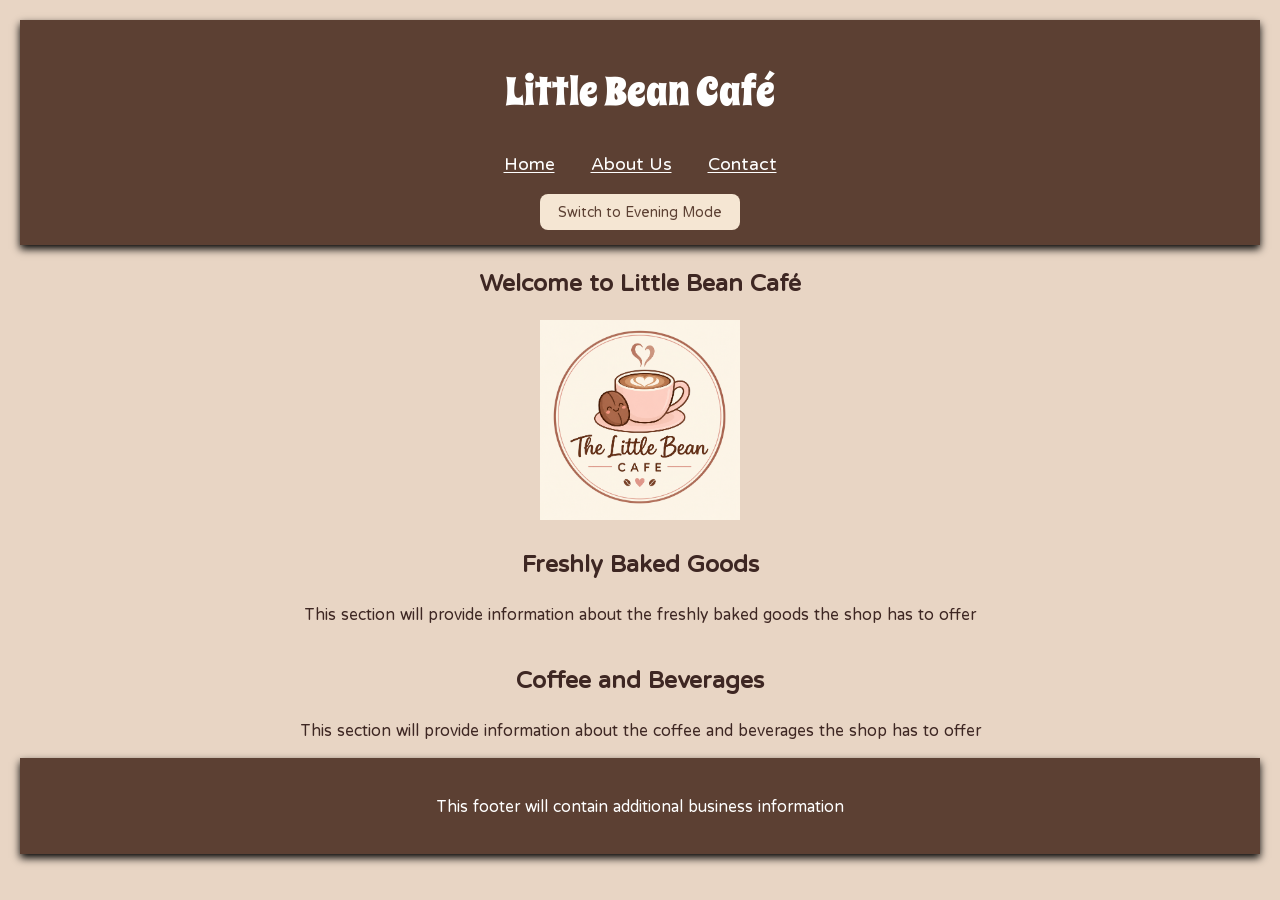
<file: index.html>
<!doctype html>
<html lang="en">
  <head>
    <meta charset="UTF-8" />
    <meta name="viewport" content="width=device-width, initial-scale=1.0" />
    <title>Little Bean Café</title>
    <link rel="stylesheet" href="style.css" />
    <script src="script.js" defer></script>
  </head>
  <body>
    <header>
      <h1>Little Bean Café</h1>
      <nav>
        <a href="index.html"> Home</a>
        <a href="about.html">About Us</a>
        <a href="contact.html">Contact</a>
      </nav>
      <button id="toggle-mode">Switch to Evening Mode</button>
    </header>
    <main>
      <section>
        <h2>Welcome to Little Bean Café</h2>
        <img
          width="200px"
          src="images/coffee_shop_logo.png"
          alt="coffee_shop_logo"
        />
      </section>
      <section>
        <h2>Freshly Baked Goods</h2>
        <p>
          This section will provide information about the freshly baked goods
          the shop has to offer
        </p>
      </section>
      <section>
        <h2>Coffee and Beverages</h2>
        <p>
          This section will provide information about the coffee and beverages
          the shop has to offer
        </p>
      </section>
    </main>
    <footer>
      <p>This footer will contain additional business information</p>
    </footer>
  </body>
</html>
</file>
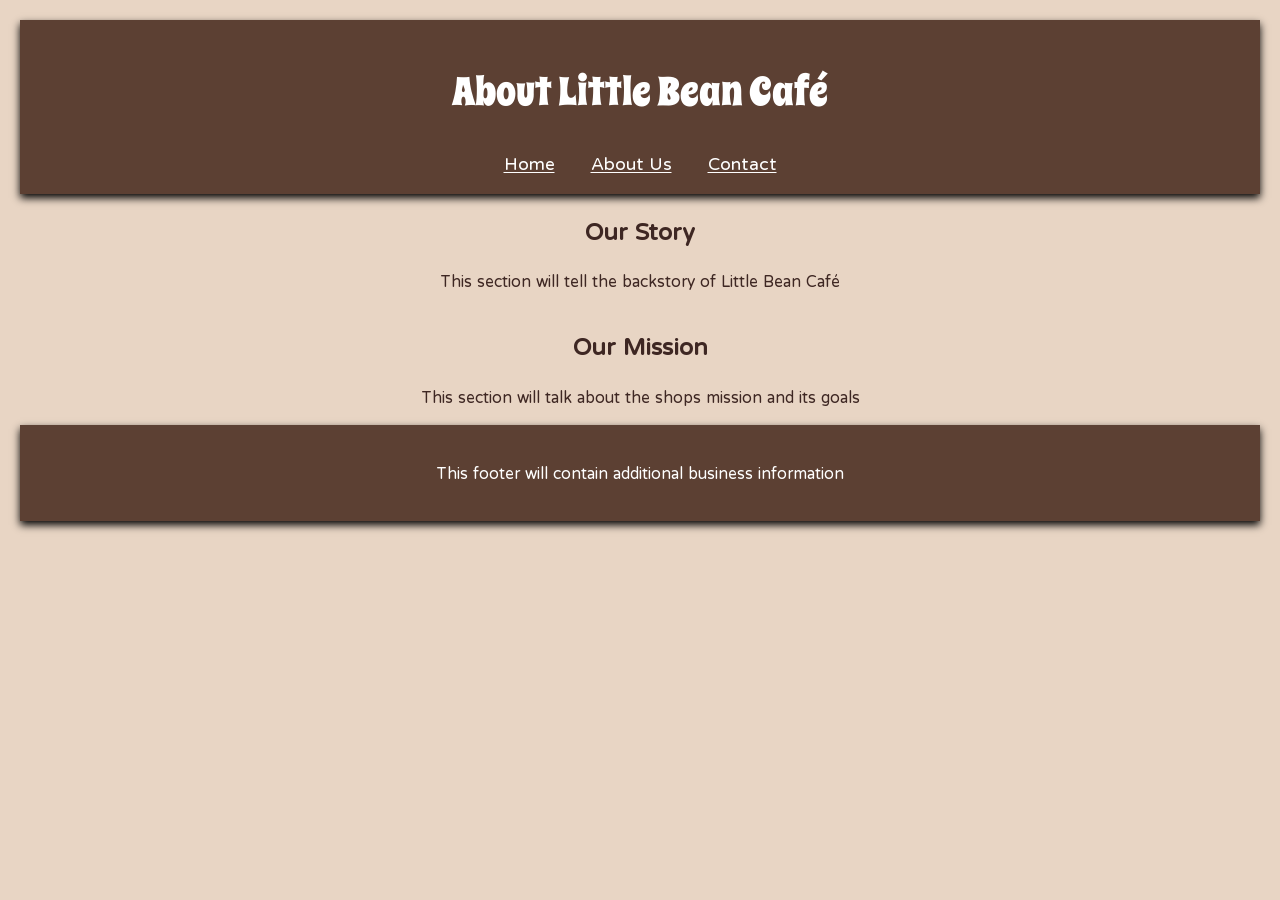
<file: about.html>
<!doctype html>
<html lang="en">
  <head>
    <meta charset="UTF-8" />
    <meta name="viewport" content="width=device-width, initial-scale=1.0" />
    <title>About Us - Little Bean Café</title>
    <link rel="stylesheet" href="style.css" />
  </head>
  <body>
    <header>
      <h1>About Little Bean Café</h1>
      <nav>
        <a href="index.html">Home</a>
        <a href="about.html">About Us</a>
        <a href="contact.html">Contact</a>
      </nav>
    </header>
    <main>
      <section>
        <h2>Our Story</h2>
        <p>This section will tell the backstory of Little Bean Café</p>
      </section>
      <section>
        <h2>Our Mission</h2>
        <p>This section will talk about the shops mission and its goals</p>
      </section>
    </main>
    <footer>
      <p>This footer will contain additional business information</p>
    </footer>
  </body>
</html>
</file>
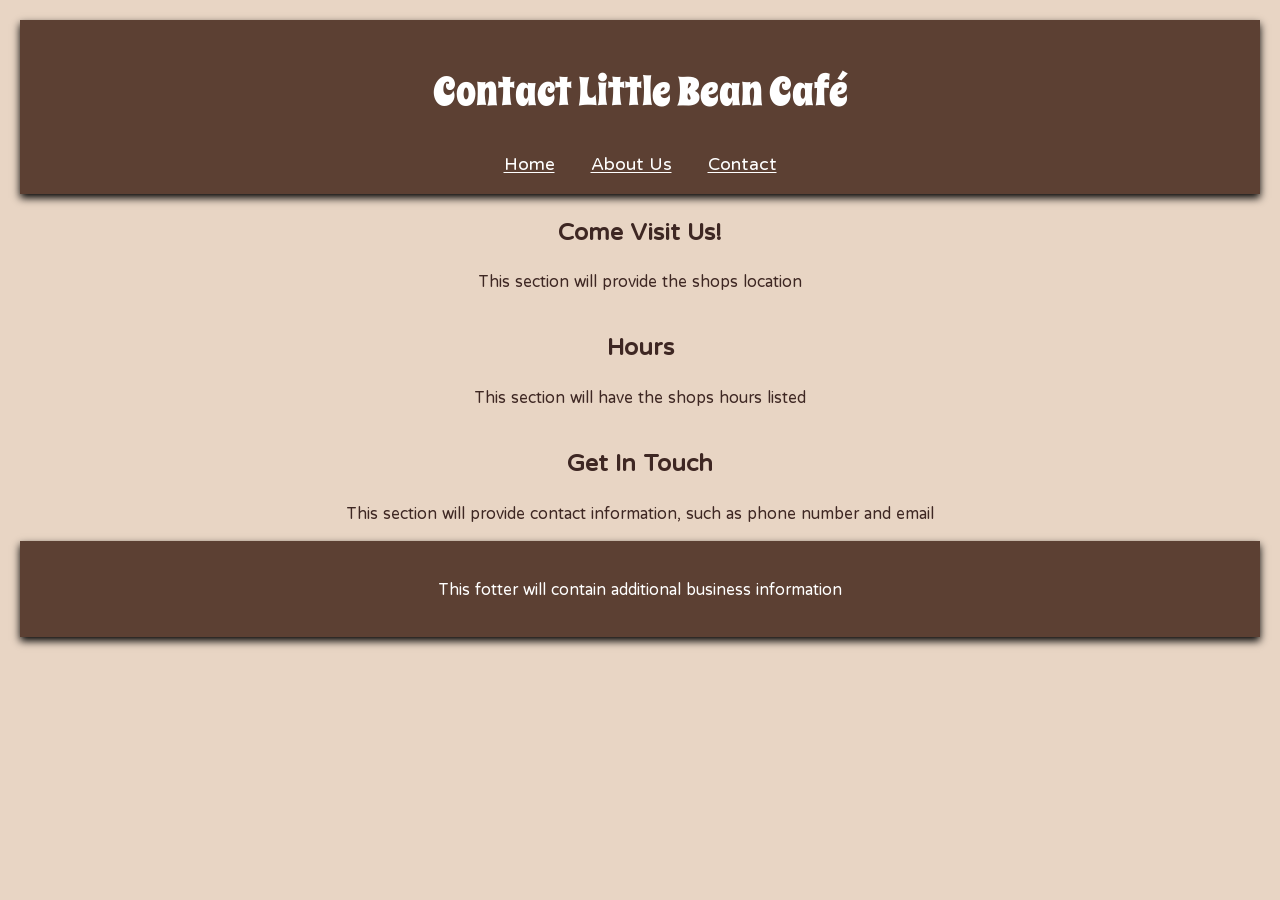
<file: contact.html>
<!doctype html>
<html lang="en">
  <head>
    <meta charset="UTF-8" />
    <meta name="viewport" content="width=device-width, initial-scale=1.0" />
    <title>Contact - Little Bean Café</title>
  </head>
  <body>
    <header>
      <h1>Contact Little Bean Café</h1>
      <nav>
        <a href="index.html">Home</a>
        <a href="about.html">About Us</a>
        <a href="contact.html">Contact</a>
        <link rel="stylesheet" href="style.css" />
      </nav>
    </header>
    <main>
      <section>
        <h2>Come Visit Us!</h2>
        <p>This section will provide the shops location</p>
      </section>
      <section>
        <h2>Hours</h2>
        <p>This section will have the shops hours listed</p>
      </section>
      <section>
        <h2>Get In Touch</h2>
        <p>
          This section will provide contact information, such as phone number
          and email
        </p>
      </section>
    </main>
    <footer>
      <p>This fotter will contain additional business information</p>
    </footer>
  </body>
</html>
</file>
<file: style.css>
@import url("https://fonts.googleapis.com/css2?family=Spicy+Rice&display=swap");
@import url("https://fonts.googleapis.com/css2?family=Huninn&display=swap");

header {
  background-color: #5c4033;
  color: white;
  padding: 15px;
  text-align: center;
  position: sticky;
  top: 0;
  box-shadow: 0 4px 8px black;
  font-size: 20px;
}

nav a {
  color: white;
  margin: 15px;
  font-size: 18px;
}

nav a:hover {
  color: pink;
  text-decoration: underline;
}

body {
  font-family: "Huninn", sans-serif;
  font-weight: 400;
  font-style: normal;
  background-color: #e8d5c4;
  color: #3e2723;
  margin: 20px;
  line-height: 1.5;
  transition:
    background-color 0.5s,
    color 0.5s;
}

h1 {
  font-family: "Spicy Rice", serif;
  font-weight: 400;
  font-style: normal;
}

main {
  display: flex;
  flex-direction: column;
  align-items: center;
  text-align: center;
}

footer {
  background-color: #5c4033;
  color: white;
  padding: 20px;
  text-align: center;
  box-shadow: 0 4px 8px black;
}

.evening-mode {
  background-color: #2b211c;
  color: #f5e6d3;
}

.evening-mode header {
  background-color: #1c1410;
}

.evening-mode footer {
  background-color: #1c1410;
}

.evening-mode nav a {
  color: #f5e6d3;
}

.evening-mode nav a:hover {
  color: #d4a373;
}

.evening-mode #toggle-mode {
  background-color: #8b5e3c;
  color: white;
}

.evening-mode #toggle-mode:hover {
  background-color: #d4a373;
  color: #2b211c;
}

header,
footer {
  transition:
    background-color 0.5s,
    color.5s;
}

#toggle-mode {
  background-color: #f5e6d3;
  color: #5c4033;
  font-family: "Huninn", sans-serif;
  font-size: 14px;
  padding: 10px 18px;
  margin-top: 15px;
  border: none;
  border-radius: 8px;
  cursor: pointer;
  transition: background-color 0.3s;
}

#toggle-mode:hover {
  background-color: #d4a373;
  color: #3e2723;
}
</file>
